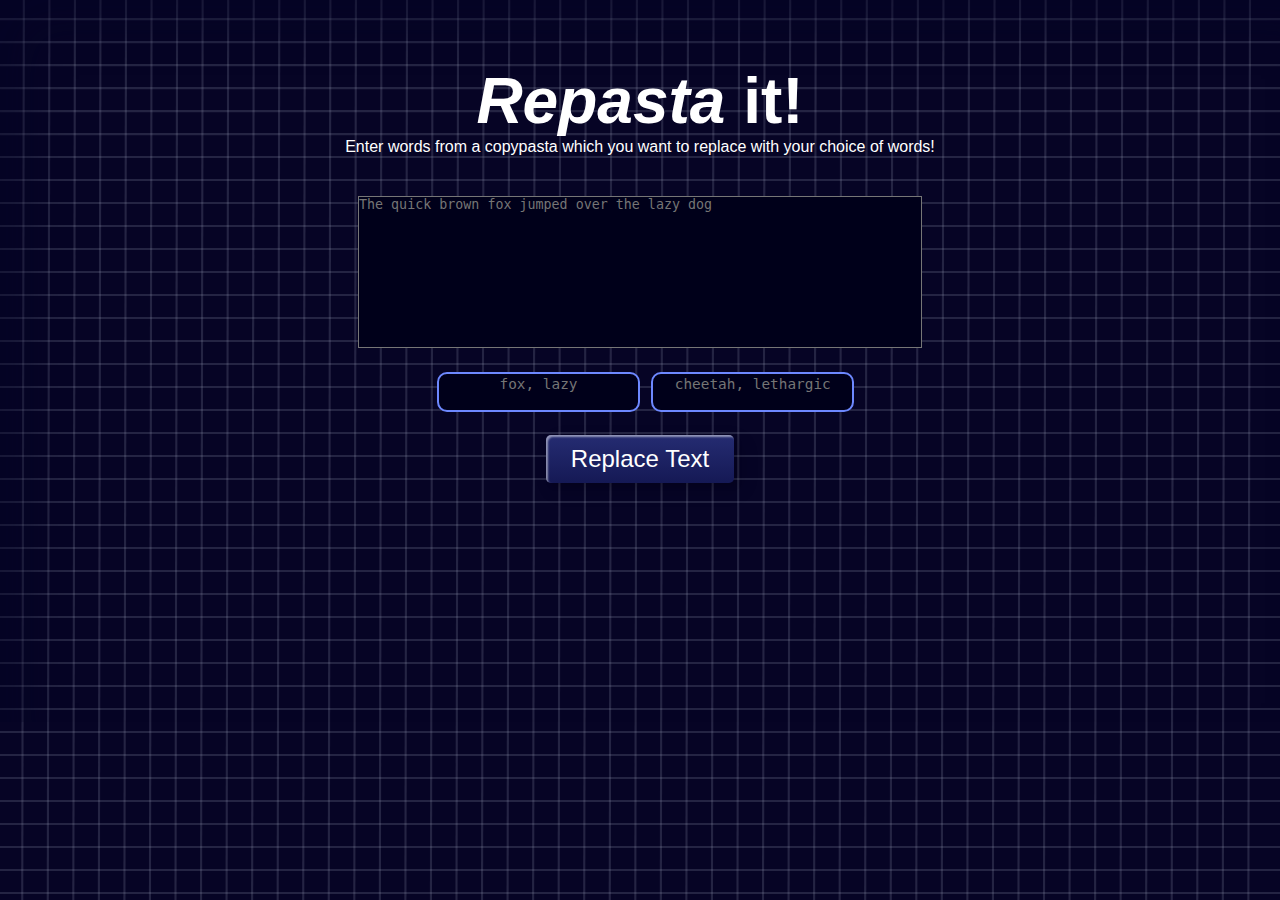
<file: index.html>
<!DOCTYPE html>
<html lang="en">
  <head>
    <meta charset="UTF-8" />
    <meta http-equiv="X-UA-Compatible" content="IE=edge" />
    <meta name="viewport" content="width=device-width, initial-scale=1.0" />
    <title>Repasta</title>
    <link rel="stylesheet" href="./css/styles.css" />
    <script src="https://ajax.googleapis.com/ajax/libs/jquery/3.6.0/jquery.min.js"></script>
    <link rel="icon" type="image/png" href="./images/favicon.png" />
  </head>
  <body>
    <div class="heading">
      <h1><span style="font-style: italic">Repasta</span> it!</h1>
      <h2>
        Enter words from a copypasta which you want to replace with your choice of words!
      </h2>
    </div>

    <div class="box">
      <textarea
        id="intput"
        class="intputStyle"
        placeholder="The quick brown fox jumped over the lazy dog"
        rows="10"
        cols="70"
      ></textarea>
      <div id="inputBox" class="inputBox">
        <textarea class="inputBoxStyle" id="replaceIn" placeholder="fox, lazy"></textarea>
        <textarea class="inputBoxStyle" id="replaceOut" placeholder="cheetah, lethargic"></textarea>
      </div>

  
    </div>

    <div class="buttons">
      <button class="custom-btn" id="replace" onclick="replaceText()">Replace Text</button>
    </div>

    
    <div class="output" id="output"
    style="visibility:hidden">
      <textarea
      id="outputText"
      class="outputStyle"
      placeholder="The quick brown fox jumped over the lethargic dog"
      rows="10"
      cols="70"
      style="overflow-y:auto;"
    ></textarea>
    <input type="image" id="copy" class="btn" onclick="copy();" src="./images/copy.svg"></input>
    </div>



    <script src="./js/index.js"></script>
  </body>
</html>
</file>
<file: css/styles.css>
/*! minireset.css v0.0.6 | MIT License | github.com/jgthms/minireset.css */
html,
body,
p,
ol,
ul,
li,
dl,
dt,
dd,
blockquote,
figure,
fieldset,
legend,
textarea,
pre,
iframe,
hr,
h1,
h2,
h3,
h4,
h5,
h6 {
    margin: 0;
    padding: 0
}

h1,
h2,
h3,
h4,
h5,
h6 {
    font-size: 100%;
    font-weight: normal
}

ul {
    list-style: none
}

button,
input,
select {
    margin: 0
}

html {
    box-sizing: border-box
}

*,
*::before,
*::after {
    box-sizing: inherit
}

img,
video {
    height: auto;
    max-width: 100%
}

iframe {
    border: 0
}

table {
    border-collapse: collapse;
    border-spacing: 0
}

td,
th {
    padding: 0
}

@import url('https://fonts.googleapis.com/css2?family=Montserrat:ital,wght@0,300;0,500;0,700;1,700; 1,800; 0,800&display=swap');

html {
    height: fit-content;
}

body {
    display: flex;
    align-items: center;
    justify-content: space-evenly;
    flex-direction: column;
    padding: 5%;
    text-align: center;
    background: rgb(6, 4, 37);
    background-image: url('../images/background.svg');
    background-size: cover;
    color: white;
    background-repeat: repeat;
    height: 100%;
    font-family: 'Montserrat', sans-serif;
    font-size: 16px;
    box-shadow: 30px 30px 40px rgba(6, 4, 37, 0.4) inset;
}



h1 {
    font-weight: 800;
    font-size: 4em;
}

.heading {
    margin-bottom: 2.5em;
}

.intputStyle, .outputStyle{
    background-color: #00001a;
    color: white;
    resize: none;
    overflow: hidden;
}

.intputStyle:hover{
    -webkit-transform: scale(1.015);
    transform: scale(1.015);
    
}

.output:hover {
    box-shadow: 10px 10px 5px rgba(0, 0, 0, 0.2);
    -webkit-transform: scale(1.015);
    transform: scale(1.015);
    
}

#copy:hover{
    -webkit-transform: scale(1.2);
    transform: scale(1.2);
}

.buttons {
    width: 100%;
}



.custom-btn {
    font-size: 1.5em;
    margin: 2%;
    color: #fff;
    border-radius: 5px;
    padding: 10px 25px;
    font-family: 'Lato', sans-serif;
    font-weight: 500;
    background: transparent;
    cursor: pointer;
    transition: all 0.3s ease;
    position: relative;
    display: inline-block;
    background: #142C82;
    background: linear-gradient(0deg, rgb(21, 25, 85) 0%, rgb(37, 44, 114) 100%);
    border: none;
    box-shadow: inset 2px 2px 2px 0px rgba(255, 255, 255, .5),
        7px 7px 20px 0px rgba(0, 0, 0, .1),
        4px 4px 5px 0px rgba(0, 0, 0, .1);
    outline: none;
}

.custom-btn:hover {
    background: rgb(0, 3, 255);
    background: linear-gradient(0deg, rgba(0, 3, 255, 1) 0%, rgba(2, 126, 251, 1) 100%);
}

::-webkit-scrollbar {
    width: 10px;
}
 
::-webkit-scrollbar-track {
    -webkit-border-radius: 10px;
    border-radius: 10px;
}

::-webkit-scrollbar-thumb {
    -webkit-border-radius: 10px;
    border-radius: 10px;
    background: #0e0e2b; 
}


.hidden{
    visibility: hidden;
}

.output{
    position:relative;
}

.output textarea{
    display: block;
    width: 100% !important;
}

.output .btn {
    padding: 3px 3px;
    font-size: 20px;
    position: absolute;
    right: 12px;
    bottom: 10px;
}


@media only screen and (max-width: 649px) {
    textarea {
        width: 100%;
    }

    .custom-btn {
        font-size: 0.9em;
        margin-top: 0%;
    }
}

.inputBox{
    display: flex;
    justify-content: center;
    padding-top: 20px;
}
.inputBox .inputBoxStyle{
    background-color: #00001a;
    color: white;
    border: 2px solid rgb(109, 136, 255);
    border-radius: 10px;
    text-align: center;
    font-size: 0.9em;
    resize: none;
    padding: 2px;
    margin-left: 2%;
}
</file>
